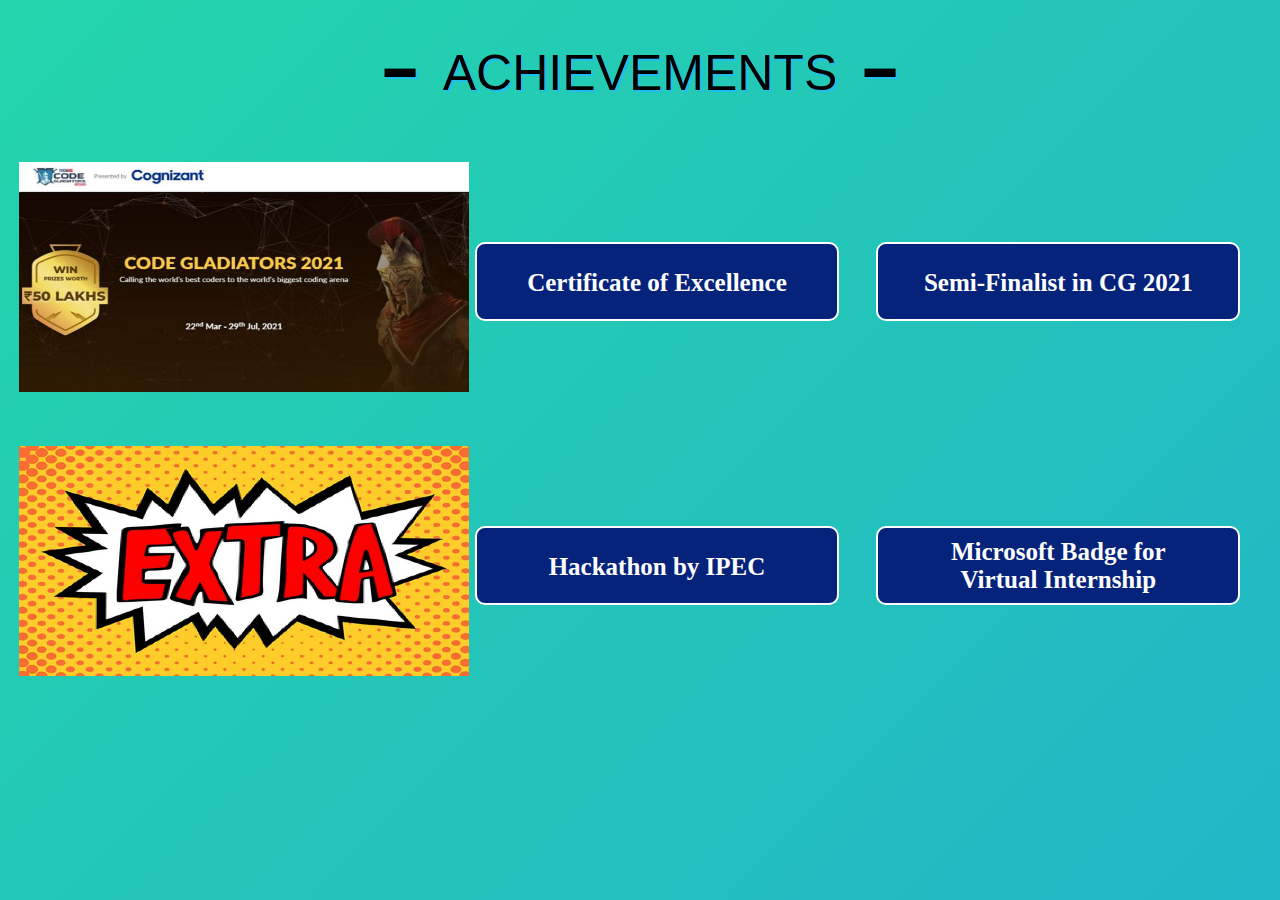
<file: Certificates/achievement.html>
<!DOCTYPE html>
<html lang="en">

<head>
    <meta charset="UTF-8">
    <meta http-equiv="X-UA-Compatible" content="IE=edge">
    <meta name="viewport" content="width=device-width, initial-scale=1.0">
    <link rel="stylesheet" href="achievement.css">
    <title>Achievements</title>
</head>

<body>
    <h1>━ &nbsp;ACHIEVEMENTS &nbsp;━</h1>
    <div class="coursera">
        <div class="A"><img
                src="../media/Images/certPagesImages/code gladiators.jpg"
                alt="image"></div>
        <div class="B1">
            <p class="B1a"> <a style="color:white;"
                    href="../Pdfs/Achievements/TechGig CodeGladiators/TechGig-CG-SF-Rank.pdf"
                    target="_blank">Certificate of Excellence</a><br></p>
        </div>

        <div class="B1">
            <p class="B1a"> <a style="color:white;" href="../Pdfs/Achievements/TechGig CodeGladiators/CG2021_SF.pdf"
                    target="_blank">Semi-Finalist in CG 2021</a><br>
            </p>
        </div>
    </div>

    <div class="coursera">
        <div class="A">
            <img src="../media/Images/certPagesImages/extra.jpg"
                alt="image">
        </div>

        <div class="B1">
            <p class="B1a"> <a style="color:white;" href="../Pdfs/Achievements/Hackathon IPEC.pdf"
                    target="_blank">Hackathon by IPEC</a><br>
            </p>
        </div>

        <div class="B1">
            <p class="B1a B2a"> <a style="color:white;" href="../Pdfs/Achievements/MICROSOFT BADGE.pdf"
                    target="_blank">Microsoft Badge for <br> Virtual Internship</a><br>
            </p>
        </div>
    </div>

</body>

</html>
</file>
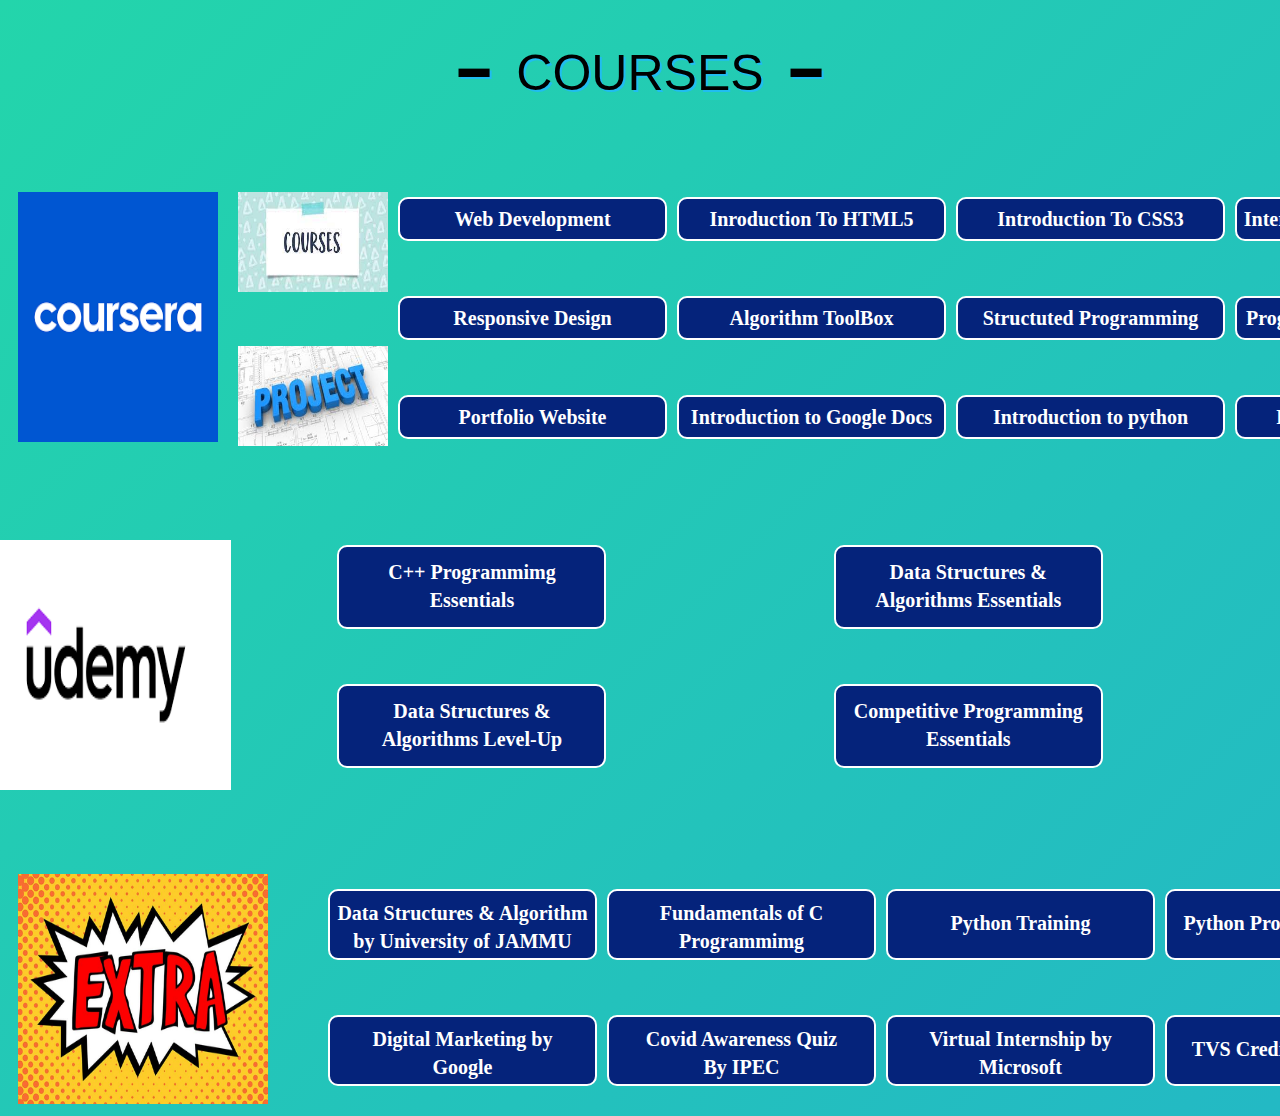
<file: Certificates/course.html>
<!DOCTYPE html>
<html lang="en">

<head>
        <meta charset="UTF-8">
        <meta http-equiv="X-UA-Compatible" content="IE=edge">
        <meta name="viewport" content="width=device-width, initial-scale=1.0">
        <link rel="stylesheet" href="course.css">
        <title>Courses</title>
</head>

<body>
        <h1>━ &nbsp;COURSES &nbsp;━</h1>
        <div class="coursera">
                <div class="A">
                        <img src="../media/Images/certPagesImages/coursera.png"
                                alt="">
                </div>

                <div class="B">
                        <img src="../media/Images/certPagesImages/course.jpg" alt="">
                        <img src="../media/Images/certPagesImages/project.jpg" alt="">
                </div>

                <div class="B1">
                        <p class="B1a"> <a style="color: white;"
                                        href="../Pdfs/Courses/Coursera Courses/Web Designing/Specialisation.pdf"
                                        target="_blank">Web Development</a><br>
                        </p>
                        <p class="B1a"> <a style="color: white;"
                                        href="../Pdfs/Courses/Coursera Courses/Web Designing/Styling & Designing.pdf"
                                        target="_blank">Responsive Design</a><br>
                        </p>

                        <p class="B1a"> <a style="color: white;"
                                        href="../Pdfs/Courses/Coursera Projects/Portfolio Website.pdf"
                                        target="_blank">Portfolio Website</a><br>
                        </p>

                </div>

                <div class="B1">
                        <p class="B1a"> <a style="color: white;"
                                        href="../Pdfs/Courses/Coursera Courses/Web Designing/HTML5.pdf"
                                        target="_blank">Inroduction To HTML5</a><br>
                        </p>
                        <p class="B1a"> <a style="color: white;"
                                        href="../Pdfs/Courses/Coursera Courses/Algorithm ToolBox.pdf"
                                        target="_blank">Algorithm
                                        ToolBox</a><br>
                        </p>
                        <p class="B1a"> <a style="color: white;"
                                        href="../Pdfs/Courses/Coursera Projects/Introduction to Google Docs .pdf"
                                        target="_blank">Introduction to Google Docs</a><br>
                        </p>
                </div>

                <div class="B1">
                        <p class="B1a"> <a style="color: white;"
                                        href="../Pdfs/Courses/Coursera Courses/Web Designing/CSS3.pdf"
                                        target="_blank">Introduction To CSS3</a><br>
                        </p>
                        <p class="B1a"> <a style="color: white;"
                                        href="../Pdfs/Courses/Coursera Courses/Structuted Programming .pdf"
                                        target="_blank">Structuted Programming</a><br>
                        </p>
                        <p class="B1a"> <a style="color: white;"
                                        href="../Pdfs/Courses/Coursera Projects/Introduction to python.pdf"
                                        target="_blank">Introduction to python</a><br>
                        </p>
                </div>

                <div class="B1">
                        <p class="B1a"> <a style="color: white;"
                                        href="../Pdfs/Courses/Coursera Courses/Web Designing/Java Script.pdf"
                                        target="_blank">Interactivity With JavaScript</a><br>
                        </p>
                        <p class="B1a"> <a style="color: white;"
                                        href="../Pdfs/Courses/Coursera Courses/Programming Fundamentals.pdf"
                                        target="_blank">Programming Fundamentals</a><br>
                        </p>
                        <p class="B1a"> <a style="color: white;"
                                        href="../Pdfs/Courses/Coursera Projects/First python program.pdf"
                                        target="_blank">First python program</a><br>
                        </p>
                </div>
        </div>


        <div class="coursera">
                <div class="D">
                        <img src="../media/Images/certPagesImages/udemy.png"
                                alt="">
                </div>

                <div class="B1">
                        <p class="D1a B1a"> <a style="color: white;"
                                        href="https://www.udemy.com/course/c-plus-plus-programming-beginners/"
                                        target="_blank">C++ Programmimg Essentials</a><br>
                        </p>
                        <p class="D1a B1a"> <a style="color: white;"
                                        href="https://www.udemy.com/course/cpp-data-structures-algorithms-levelup-prateek-narang/"
                                        target="_blank">Data Structures & <br> Algorithms Level-Up</a><br>
                        </p>

                </div>

                <div class="B1">
                        <p class="D1a B1a"> <a style="color: white;"
                                        href="https://www.udemy.com/course/cpp-data-structures-algorithms-prateek-narang/"
                                        target="_blank">Data Structures & <br> Algorithms Essentials</a><br>
                        </p>
                        <p class="D1a B1a"> <a style="color: white;"
                                        href="https://www.udemy.com/course/competitive-programming-algorithms-coding-minutes/"
                                        target="_blank">Competitive Programming <br> Essentials</a><br>
                        </p>

                </div>

        </div>


        <div class="coursera">
                <div class="C">
                        <img src="../media/Images/certPagesImages/extra.jpg"
                                alt="">
                </div>



                <div class="B1">
                        <p class="B1a C1a"> <a style="color: white;"
                                        href="../Pdfs/Courses/Data Structure & Algorithm.pdf" target="_blank">Data
                                        Structures & Algorithm by University of JAMMU</a><br>
                        </p>
                        <p class="B1a C1a"> <a style="color: white;" href="../Pdfs/Courses/Digital Marketing.pdf"
                                        target="_blank">Digital
                                        Marketing by <br> Google</a><br>
                        </p>



                </div>

                <div class="B1">
                        <p class="B1a C1a"> <a style="color: white;"
                                        href="../Pdfs/Courses/Fundamentals of C Programmimg.pdf"
                                        target="_blank">Fundamentals of C Programmimg</a><br>
                        </p>
                        <p class="B1a C1a"> <a style="color: white;" href="../Pdfs/Courses/Ipec Quiz.pdf"
                                        target="_blank">Covid Awareness Quiz <br> By
                                        IPEC</a><br>
                        </p>

                </div>

                <div class="B1">
                        <p class="B1a Cba"> <a style="color: white;"
                                        href="../Pdfs/Courses/Python-Participant-Certificate.pdf" target="_blank">Python
                                        Training</a><br>
                        </p>
                        <p class="B1a C1a"> <a style="color: white;" href="../Pdfs/Courses/microsoft certificate.pdf"
                                        target="_blank">Virtual
                                        Internship by Microsoft</a><br>
                        </p>

                </div>

                <div class="B1">
                        <p class="B1a Cba"> <a style="color: white;" href="../Pdfs/Courses/PythonQuizCertificate.pdf"
                                        target="_blank">Python
                                        Programming Quiz</a><br>
                        </p>

                        <p class="B1a Cba"> <a style="color: white;" href="../Pdfs/Courses/TVS Credit.pdf"
                                        target="_blank">TVS Credit IT Challenge</a><br>
                        </p>


                </div>
        </div>


</body>

</html>
</file>
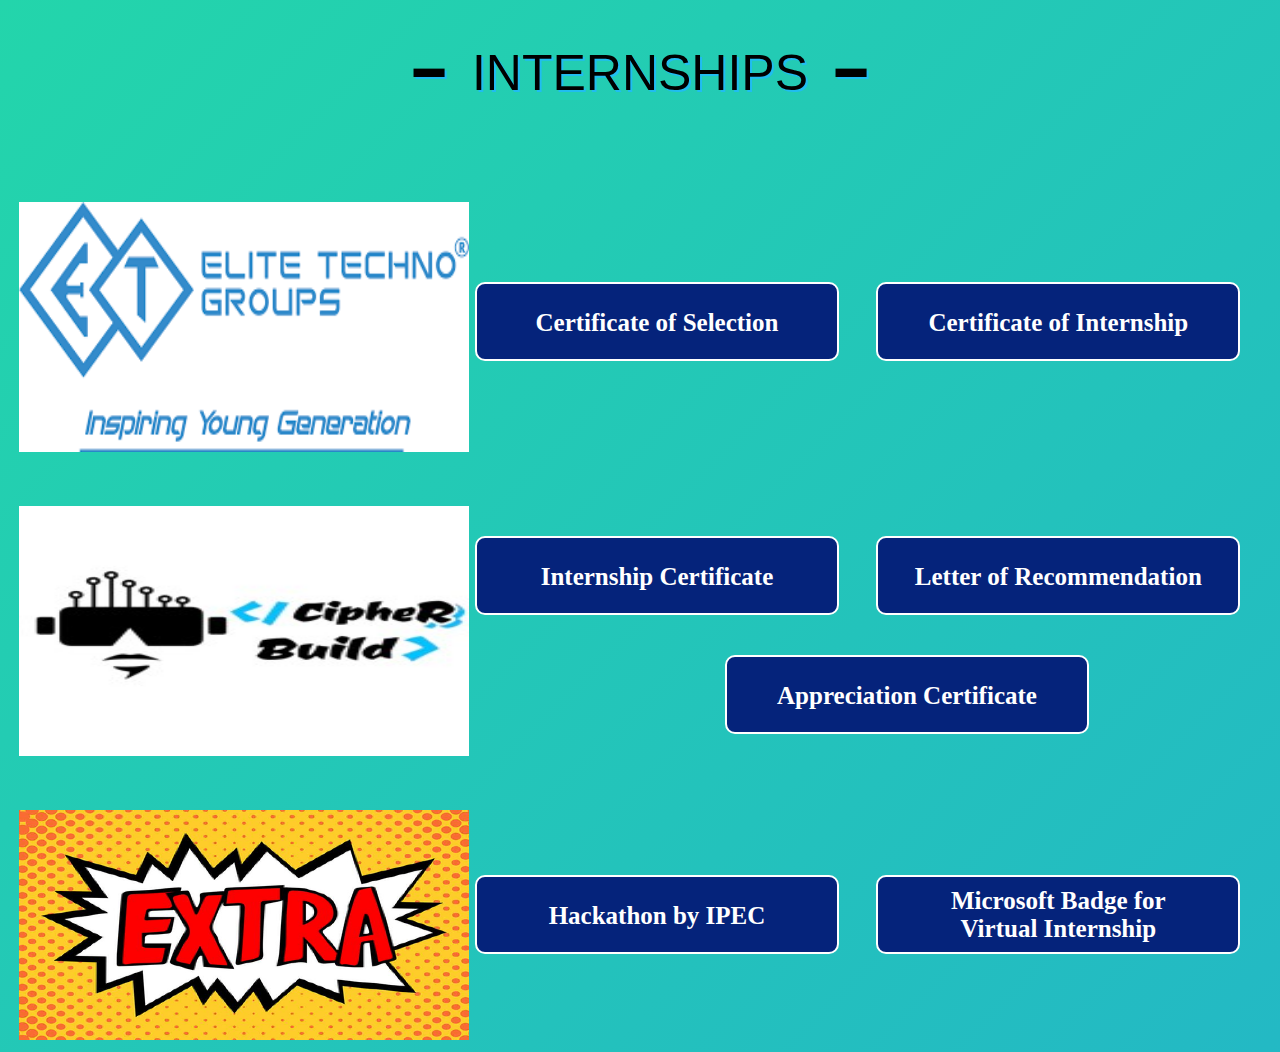
<file: Certificates/internship.html>
<!DOCTYPE html>
<html lang="en">

<head>
    <meta charset="UTF-8">
    <meta http-equiv="X-UA-Compatible" content="IE=edge">
    <meta name="viewport" content="width=device-width, initial-scale=1.0">
    <link rel="stylesheet" href="internship.css">
    <title>Internships</title>
</head>

<body>
    <h1>━ &nbsp;INTERNSHIPS &nbsp;━</h1>
    <div class="coursera">
        <div class="A">
            <img src="../media/Images/certPagesImages/ETG.png"
                alt="">
        </div>

        <div class="B1">
            <p class="B1a"> <a style="color:white;" href="../Pdfs/Internships/ETG Selection.pdf"
                    target="_blank">Certificate of
                    Selection</a><br>
            </p>

        </div>

        <div class="B1">
            <p class="B1a"> <a style="color:white;" href="../Pdfs/Internships/ETG Internship.pdf"
                    target="_blank">Certificate of
                    Internship</a><br>
            </p>
        </div>


    </div>


    <div class="coursera">
        <div class="D">
            <img src="../media/Images/certPagesImages/cipher build.jpg"
                alt="">
        </div>

        <div class="B1">
            <p class="B1a D1a"> <a style="color:white;" href="../Pdfs/Internships/CB INTERNSHIP.pdf"
                    target="_blank">Internship
                    Certificate</a><br>
            </p>
            <p class="B1a D1a D2a"> <a style="color:white;" href="../Pdfs/Internships/CB APPRECIATION.pdf"
                    target="_blank">Appreciation
                    Certificate</a><br>
            </p>

        </div>

        <div class="B1">
            <p class="B1a D1a"> <a style="color:white;" href="../Pdfs/Internships/CB LOR.pdf" target="_blank">Letter of
                    Recommendation</a><br>
            </p>
        </div>


    </div>
    <div class="coursera">
        <div class="C">
            <img src="../media/Images/certPagesImages/extra.jpg"
                alt="">
        </div>

        <div class="B1">
            <p class="B1a C1a"> <a style="color:white;" href="../Pdfs/Achievements/Hackathon IPEC.pdf"
                    target="_blank">Hackathon by IPEC</a><br>
            </p>

        </div>

        <div class="B1">
            <p class="B1a C1a C2a"> <a style="color:white;" href="../Pdfs/Achievements/MICROSOFT BADGE.pdf"
                    target="_blank">Microsoft Badge for <br>
                    Virtual Internship</a><br>
            </p>
        </div>


    </div>


</body>

</html>
</file>
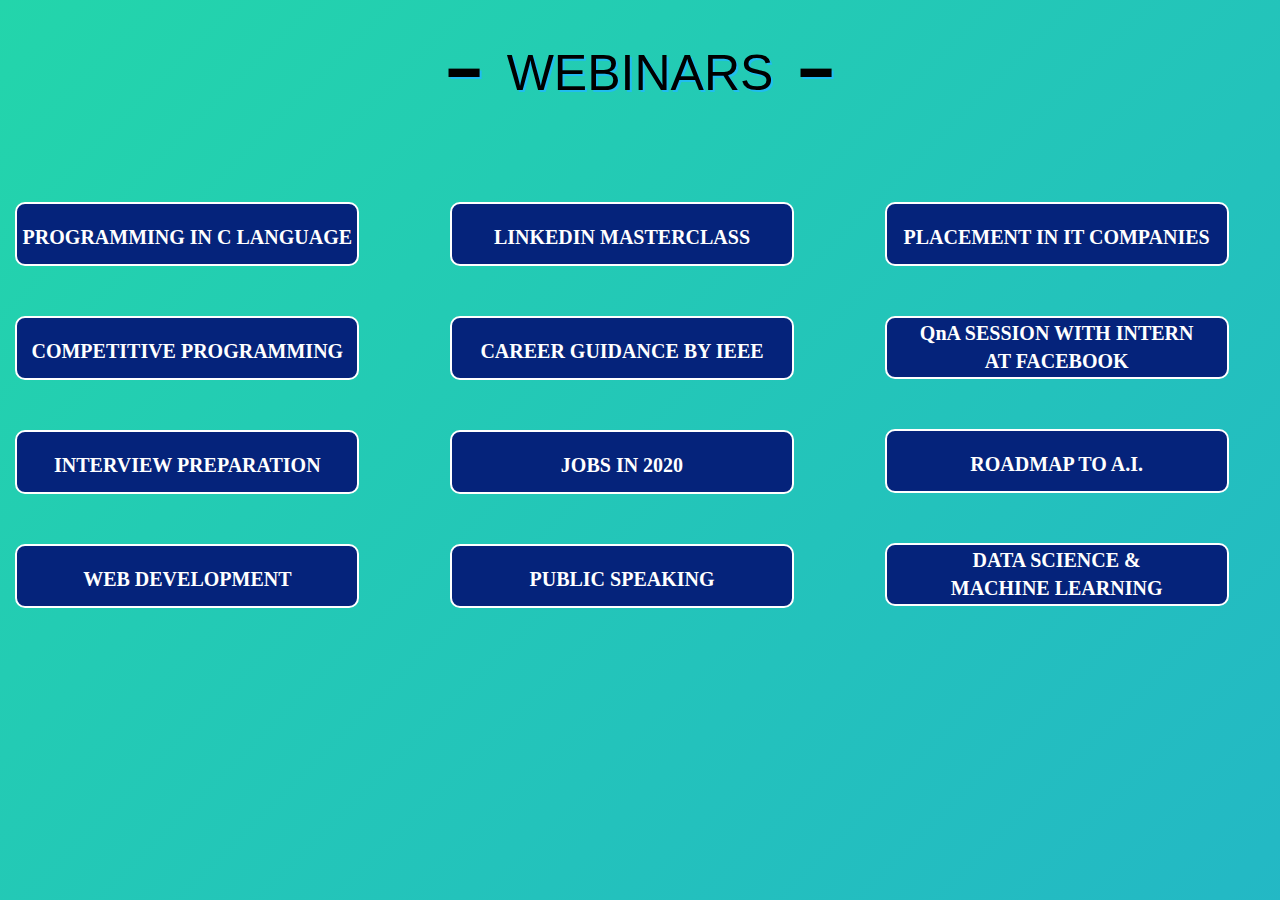
<file: Certificates/webinar.html>
<!DOCTYPE html>
<html lang="en">

<head>
        <meta charset="UTF-8">
        <meta http-equiv="X-UA-Compatible" content="IE=edge">
        <meta name="viewport" content="width=device-width, initial-scale=1.0">
        <link rel="stylesheet" href="webinar.css">
        <title>Webinars</title>
</head>

<body>
        <h1>━ &nbsp;WEBINARS &nbsp;━</h1>
        <div class="coursera">

                <div class="B1">

                        <div class="B1a"> <a style="color:white;" href="../Pdfs/Webinars/C Programming Workshop.pdf"
                                        target="_blank">PROGRAMMING IN C LANGUAGE</a><br>
                        </div>
                        <div class="B1a"> <a style="color:white;" href="../Pdfs/Webinars/Competitve Programming CB.pdf"
                                        target="_blank">COMPETITIVE PROGRAMMING</a><br>
                        </div>

                        <div class="B1a"> <a style="color:white;" href="../Pdfs/Webinars/Interview (FAANG) 𝗖𝗕.pdf"
                                        target="_blank">INTERVIEW PREPARATION</a><br>
                        </div>
                        <div class="B1a"> <a style="color:white;" href="../Pdfs/Webinars/Web Development 𝗖𝗕.pdf"
                                        target="_blank">WEB DEVELOPMENT</a><br>
                        </div>

                </div>

                <div class="B1">
                        <div class="B1a"> <a style="color:white;"
                                        href="../Pdfs/Webinars/LinkedIn Masterclass (CSI IPEC) .pdf"
                                        target="_blank">LINKEDIN MASTERCLASS</a><br>
                        </div>
                        <div class="B1a"> <a style="color:white;" href="../Pdfs/Webinars/Career Guidance 𝗜𝗘𝗘𝗘.pdf"
                                        target="_blank">CAREER GUIDANCE BY IEEE</a><br>
                        </div>
                        <div class="B1a"> <a style="color:white;" href="../Pdfs/Webinars/Jobs In 2020.pdf"
                                        target="_blank">JOBS IN 2020</a><br>
                        </div>
                        <div class="B1a"> <a style="color:white;" href="../Pdfs/Webinars/Public Speaking.pdf"
                                        target="_blank">PUBLIC SPEAKING</a><br>
                        </div>
                </div>

                <div class="B1">
                        <div class="B1a"> <a style="color:white;"
                                        href="../Pdfs/Webinars/Placement Webinar (ACM IPEC) .pdf"
                                        target="_blank">PLACEMENT IN IT COMPANIES</a><br>
                        </div>
                        <div class="B1a Bca"> <a style="color:white;" href="../Pdfs/Webinars/QnA Session (4-7-20).pdf"
                                        target="_blank">QnA SESSION WITH INTERN <br> AT FACEBOOK</a><br>
                        </div>
                        <div class="B1a"> <a style="color:white;" href="../Pdfs/Webinars/Roadmap to AI (30-6-20).pdf"
                                        target="_blank">ROADMAP TO A.I.</a><br>
                        </div>
                        <div class="B1a Bca"> <a style="color:white;" href="../Pdfs/Webinars/DS & AL (26-6-20).pdf"
                                        target="_blank">DATA SCIENCE & <br> MACHINE LEARNING</a><br>
                        </div>
                </div>
        </div>

</body>

</html>
</file>
<file: Certificates/achievement.css>
body {
    background: linear-gradient(-45deg, #ee7752, #e73c7e, #23a6d5, #23d5ab);
    background-size: 500% 500%;
    animation: gradient 10s ease infinite;
    height: 100%;
    scroll-behavior: smooth;
}

@keyframes gradient {
    0% {
        background-position: 0% 50%;
    }

    50% {
        background-position: 100% 50%;
    }

    100% {
        background-position: 0% 50%;
    }
}

h1 {
    position: relative;
    font-family: 'Ubuntu', sans-serif;
    text-align: center;
    font-weight: 500;
    font-size: 50px;
    margin-bottom: 10px;
    padding-bottom: 10px;
    padding-top: 10px;
    text-shadow: 2px 2px rgb(32, 189, 241);
}


.coursera {
    display: flex;
    justify-content: space-around;
    margin-top: 40px;
    margin-left: -40px;
}

.A img {
    height: 230px;
    width: 450px;
    margin-left: 50px;
    margin-top: 10px;
}

.B1 {
    width: 400px;
    height: 20px;
}

.B1 a:link {
    color: rgb(0, 12, 12);
    text-decoration: none;
    font-weight: bold;
    font-size: 25px;
}

.B1a {
    background-color: rgb(5, 35, 123);
    font-size: 25px;
    border-radius: 10px;
    font-weight: 100px;
    cursor: pointer;
    width: 350px;
    height: 50px;
    padding-top: 25px;
    padding-bottom: 0px;
    padding-left: 5px;
    padding-right: 5px;
    margin-top: 90px;
    margin-left: 5px;
    border: 2px solid white;
    text-align: center;
}


.B1a:hover {
    transform: scale(1.1);
    box-shadow: 0 10px 40px 0 rgba(0, 0, 0, 0.4);
    z-index: 3;
    border-color: #007bff !important;
}

.B2a {
    padding-top: 10px;
    height: 65px;
}
</file>
<file: Certificates/course.css>
body {
    background: linear-gradient(-45deg, #ee7752, #e73c7e, #23a6d5, #23d5ab);
    background-size: 500% 500%;
    animation: gradient 10s ease infinite;
    height: 100%;
    scroll-behavior: smooth;
}

@keyframes gradient {
    0% {
        background-position: 0% 50%;
    }

    50% {
        background-position: 100% 50%;
    }

    100% {
        background-position: 0% 50%;
    }
}

h1 {
    position: relative;
    font-family: 'Ubuntu', sans-serif;
    text-align: center;
    font-weight: 500;
    font-size: 50px;
    margin-bottom: 0px;
    padding-bottom: 0px;
    padding-top: 10px;
    text-shadow: 2px 2px rgb(32, 189, 241);
}

.coursera {
    display: flex;
    justify-content: space-around;
    margin-top: 40px;
    margin-left: -40px;
}

.A img {
    height: 250px;
    width: 200px;
    margin-left: 50px;
    margin-top: 50px;
}

.B img {
    margin-top: 50px;
    height: 100px;
    width: 150px;
    margin-left: 20px;
}

.B1 {
    width: 400px;
    height: 20px;
}

.B1 a:link {
    color: white;
    text-decoration: none;
    font-weight: bold;
    font-size: large;
    font-size: 20px;
}

.B1a {
    background-color: rgb(5, 35, 123);
    font-size: 25px;
    border-radius: 10px;
    font-weight: 100px;
    cursor: pointer;
    text-align: center;
    width: 255px;
    height: 25px;
    padding-top: 5px;
    padding-bottom: 10px;
    padding-left: 5px;
    padding-right: 5px;
    margin-top: 55px;
    margin-left: 10px;
    border: 2px solid white;
}


.B1a:hover {
    transform: scale(1.1);
    box-shadow: 0 10px 40px 0 rgba(0, 0, 0, 0.4);
    z-index: 3;
    border-color: #007bff !important;
}

.D img {
    height: 250px;
    width: 250px;
    margin-left: -35px;
    margin-top: 50px;
}

.D1a {
    padding-top: 10px;
    height: 60px;
}

.C img {
    height: 230px;
    width: 250px;
    margin-left: 50px;
    margin-right: 50px;
    margin-top: 40px;
}





.C1a {
    padding-top: 7px;
    height: 50px;
}


.Cba {
    padding-top: 17px;
    height: 40px;
}
</file>
<file: Certificates/internship.css>
body {
	background: linear-gradient(-45deg, #ee7752, #e73c7e, #23a6d5, #23d5ab);
	background-size: 500% 500%;
	animation: gradient 10s ease infinite;
	height: 100%;
    scroll-behavior: smooth;
}

@keyframes gradient {
	0% {
		background-position: 0% 50%;
	}
	50% {
		background-position: 100% 50%;
	}
	100% {
		background-position: 0% 50%;
	}
}

h1{
    position: relative;
    font-family: 'Ubuntu', sans-serif;
    text-align: center;
    font-weight: 500;
    font-size: 50px;
    margin-bottom: 10px;
    padding-bottom: 10px;
    padding-top: 10px;
    text-shadow: 2px 2px rgb(32, 189, 241);
}

.coursera{
    display: flex;
    justify-content: space-around;
    margin-top: 40px;
    margin-left: -40px;
}

.A img{
    height: 250px;
    width: 450px;
    margin-left: 50px;
    margin-top: 50px;
}

.B1{
    width: 400px;
    height: 20px;
}

.B1 a:link{
    color: rgb(0, 12, 12);
    text-decoration: none;
    font-weight: bold;
    font-size: 25px;
}

.B1a{
    background-color: rgb(5, 35, 123);
    font-size: 25px;
    border-radius: 10px;
    font-weight: 100px;
    cursor: pointer;
    text-align: center;
    width: 350px;
    height: 50px;
    padding-top: 25px;
    padding-bottom: 0px;
    padding-left: 5px;
    padding-right: 5px;
    margin-top: 130px;
    margin-left: 5px;
    border: 2px solid white;
    text-align: center;
}



.B1a:hover {
    transform: scale(1.1);
    box-shadow: 0 10px 40px 0 rgba(0, 0, 0, 0.4);
    z-index: 3;
    border-color: #007bff !important;
}


.D img{
    height: 250px;
    width: 450px;
    margin-left: 50px;
    margin-top: 10px;
}
.D1{
    width: 400px;
    height: 20px;
}

.D1 a:link{
    color: rgb(0, 12, 12);
    text-decoration: none;
    font-weight: bold;
    font-size: 25px;
}

.D1a{
    margin-top: 40px;
}

.D2a{
    margin-left: 255px;
}


.C img{
    height: 230px;
    width: 450px;
    margin-left: 50px;
    margin-top: 10px;
}




.C1a{
    margin-top: 75px;
}


.C2a{
    padding-top: 10px;
    height: 65px;
}
</file>
<file: Certificates/webinar.css>
body {
    background: linear-gradient(-45deg, #ee7752, #e73c7e, #23a6d5, #23d5ab);
    background-size: 500% 500%;
    animation: gradient 10s ease infinite;
    height: 90vh;
    scroll-behavior: smooth;
}

@keyframes gradient {
    0% {
        background-position: 0% 50%;
    }

    50% {
        background-position: 100% 50%;
    }

    100% {
        background-position: 0% 50%;
    }
}

h1 {
    position: relative;
    font-family: 'Ubuntu', sans-serif;
    text-align: center;
    font-weight: 500;
    font-size: 50px;
    margin-bottom: 10px;
    padding-bottom: 10px;
    padding-top: 10px;
    text-shadow: 2px 2px rgb(32, 189, 241);
}

.coursera {
    display: flex;
    justify-content: space-around;
    margin-top: 40px;
    margin-left: -40px;
}

.B1 {
    width: 400px;
    height: 20px;
}

.B1 a:link {
    color: white;
    text-decoration: none;
    font-weight: bold;
    font-size: large;
    font-size: 20px;
}

.B1a {
    background-color: rgb(5, 35, 123);
    font-size: 25px;
    border-radius: 10px;
    font-weight: 100px;
    cursor: pointer;
    width: 330px;
    height: 40px;
    padding-top: 18px;
    padding-bottom: 2px;
    padding-left: 5px;
    padding-right: 5px;
    margin-top: 50px;
    margin-left: 30px;
    border: 2px solid white;
    text-align: center;
}


.B1a:hover {
    transform: scale(1.1);
    box-shadow: 0 10px 40px 0 rgba(0, 0, 0, 0.4);
    z-index: 3;
    border-color: #007bff !important;
}


.Bca {
    height: 57px;
    padding-top: 0px;
}
</file>
